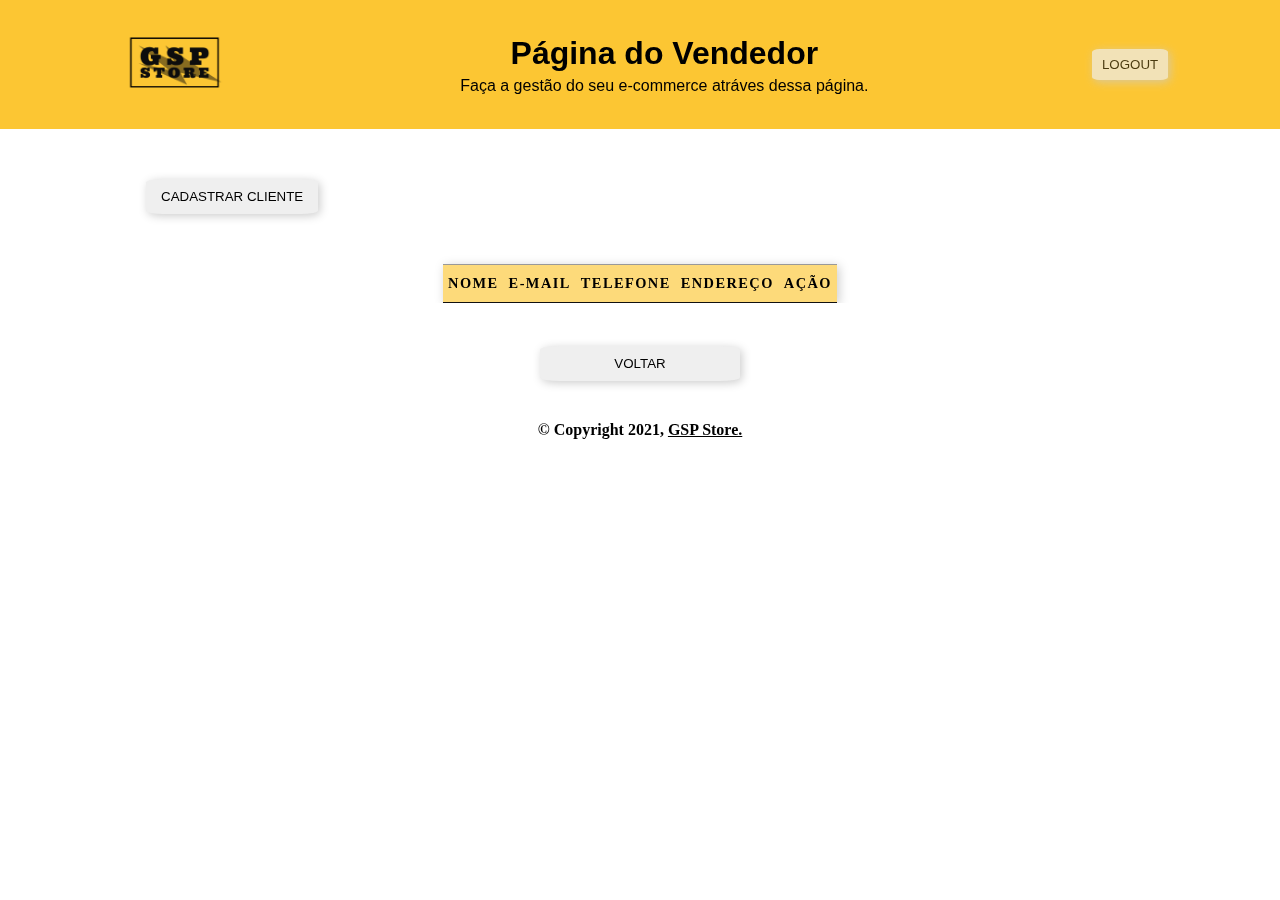
<file: registerClient.html>
<!DOCTYPE html>
<html lang="pt-BR">

<head>
    <meta charset="UTF-8">
    <meta http-equiv="X-UA-Compatible" content="IE=edge">
    <meta name="viewport" content="width=device-width, initial-scale=1.0">
    <title>GSP </title>
    <link rel="stylesheet" href="./css/style.css">
</head>

<body>
    <header>
        <div class="logo">
            <a href="./index.html">
                <img src="./assets/GSP-Store.png" alt="logo">
            </a>
        </div>
        <div class="title">
            <h1>Página do Vendedor</h1>
            <p>Faça a gestão do seu e-commerce atráves dessa página.</p>
        </div>
        <div class="buttons">
            <button>Logout</button>
        </div>
    </header>


    <main>

        <button id="registerClient" class="register">Cadastrar Cliente</button>

        <div class="table">
            <table id="clients-table">
                <thead>
                    <th>Nome</th>
                    <th>E-mail</th>
                    <th>Telefone</th>
                    <th>Endereço</th>
                    <th>Ação</th>
                </thead>
                <tbody>

                </tbody>
            </table>
        </div>


        <br>


        <div class="modal" id="modal">
            <div class="modal-content">
                <header class="modal-header">
                    <h2>Novo Cliente</h2>
                    <span class="modal-close" id="modalClose">&#10006;</span>
                </header>
                <form id="form" class="modal-form">
                    <input type="text" id="name" placeholder="Nome Completo" data-index="new" class="modal-field"
                        required>
                    <input type="text" id="email" placeholder="E-mail" class="modal-field" required>
                    <input type="text" id="phone" placeholder="Telefone" class="modal-field" required>
                    <input type="text" id="address" placeholder="Endereço" class="modal-field" required>
                </form>
                <footer class="modal-footer">
                    <button id="save" class="modal-button green">Salvar</button>
                    <button id="cancel" class="modal-button red">Cancelar</button>
                </footer>
            </div>
        </div>

        <div id="navButton">
            <button class="nav"><a href="./index.html">Voltar</a></button>
        </div>
    </main>
    <footer>
        <h4>&copy; Copyright 2021, <a target="_blank" href="https://github.com/gustavospriebe/">GSP Store.</a></h4>
    </footer>
    <script src="./script/clients.js"></script>
</body>

</html>
</file>
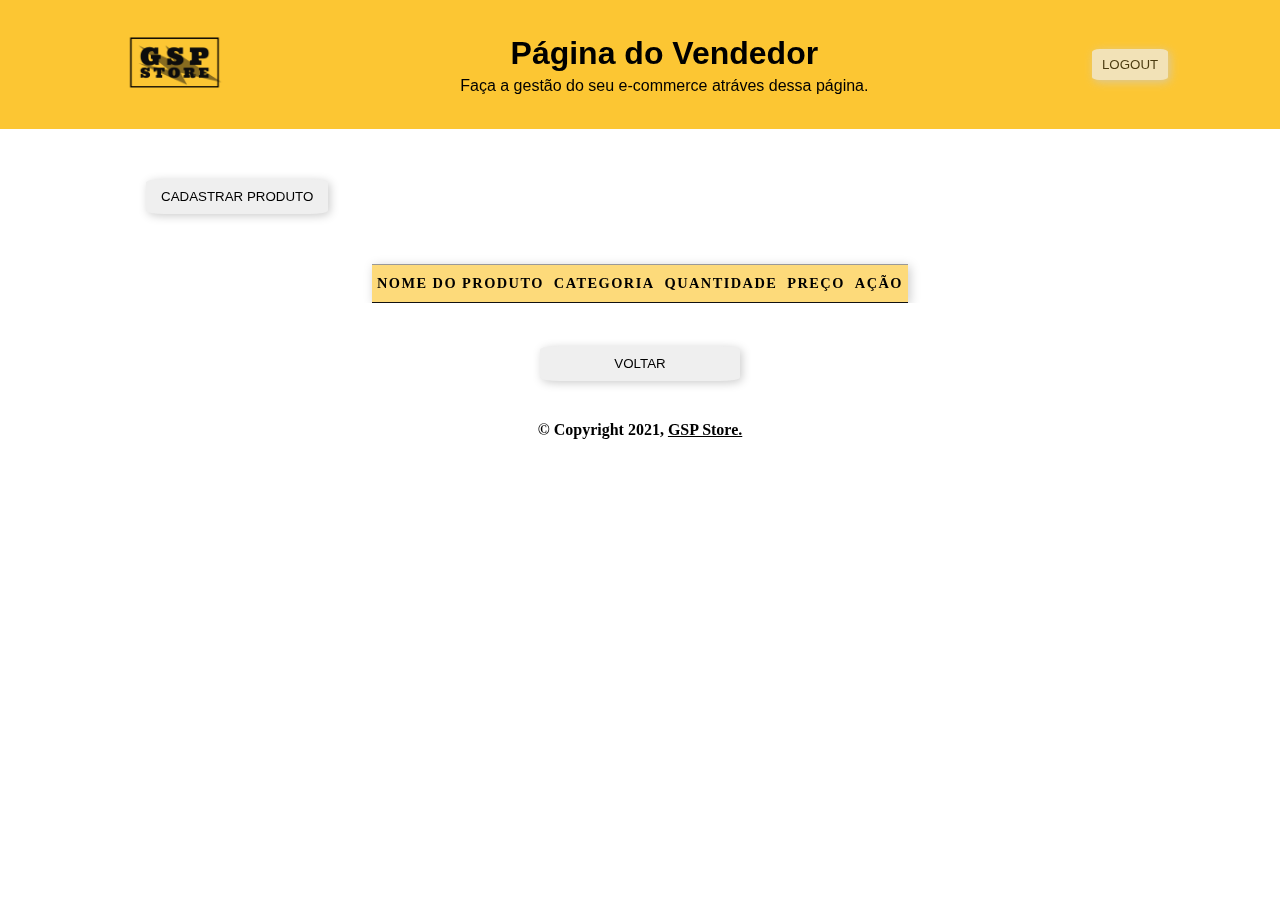
<file: registerProduct.html>
<!DOCTYPE html>
<html lang="pt-BR">

<head>
    <meta charset="UTF-8">
    <meta http-equiv="X-UA-Compatible" content="IE=edge">
    <meta name="viewport" content="width=device-width, initial-scale=1.0">
    <title>GSP </title>
    <link rel="stylesheet" href="./css/style.css">
</head>

<body>
    <header>
        <div class="logo">
            <a href="./index.html">
                <img src="./assets/GSP-Store.png" alt="logo">
            </a>
        </div>
        <div class="title">
            <h1>Página do Vendedor</h1>
            <p>Faça a gestão do seu e-commerce atráves dessa página.</p>
        </div>
        <div class="buttons">
            <button>Logout</button>
        </div>
    </header>


    <main>

        <button id="registerProduct" class="register">Cadastrar Produto</button>

        <div class="table">
            <table id="product-table">
                <thead>
                    <th>Nome do Produto</th>
                    <th>Categoria</th>
                    <th>Quantidade</th>
                    <th>Preço</th>
                    <th>Ação</th>
                </thead>
                <tbody>

                </tbody>
            </table>
        </div>


        <br>


        <div class="modal" id="modal">
            <div class="modal-content">
                <header class="modal-header">
                    <h2>Novo Produto</h2>
                    <span class="modal-close" id="modalClose">&#10006;</span>
                </header>
                <form id="form" class="modal-form">
                    <input type="text" id="name" placeholder="Nome do Produto" data-index="new" class="modal-field"
                        required>
                    <input type="text" id="category" placeholder="Categoria" class="modal-field" required>
                    <input type="text" id="amount" placeholder="Quantidade" class="modal-field" required>
                    <input type="text" id="price" placeholder="Preço" class="modal-field" required>
                </form>
                <footer class="modal-footer">
                    <button id="save" class="modal-button green">Salvar</button>
                    <button id="cancel" class="modal-button red">Cancelar</button>
                </footer>
            </div>
        </div>

        <div id="navButton">
            <button class="nav"><a href="./index.html">Voltar</a></button>
        </div>
    </main>
    <footer>
        <h4>&copy; Copyright 2021, <a target="_blank" href="https://github.com/gustavospriebe/">GSP Store.</a></h4>
    </footer>
    <script src="./script/products.js"></script>
</body>

</html>
</file>
<file: css/style.css>
* {
  padding: 0;
  margin: 0;
}

:root {
  --primary-color: rgb(252, 198, 51);
  --base-color: rgba(252, 198, 51, 0.65);
  --shadow-color: #ccc;
}

body {
  height: 100vh;
}

main {
  width: 85%;
  margin: 0 auto;
}

header {
  width: 100%;
  font-family: "Trebuchet MS", Helvetica, sans-serif;
  display: -webkit-box;
  display: -ms-flexbox;
  display: flex;
  -ms-flex-pack: distribute;
      justify-content: space-around;
  -webkit-box-align: center;
      -ms-flex-align: center;
          align-items: center;
  background: var(--primary-color);
}

header .title {
  text-align: center;
}

header .title h1 {
  margin-bottom: 5px;
}

header .logo img {
  width: 125px;
}

header button {
  padding: 8px 10px;
  margin: 0;
  border: none;
  border-radius: 10%;
  opacity: 0.7;
  text-transform: uppercase;
  -webkit-box-shadow: 2px 2px 10px var(--shadow-color);
          box-shadow: 2px 2px 10px var(--shadow-color);
  cursor: pointer;
}

header button:hover {
  background: -webkit-gradient(linear, left top, left bottom, color-stop(5%, #f6f6f6), to(#ffffff));
  background: linear-gradient(to bottom, #f6f6f6 5%, #ffffff 100%);
  background-color: #ffffff;
}

.register {
  margin: 50px 0 0 50px;
  padding: 10px 15px;
  border: none;
  border-radius: 10%;
  text-transform: uppercase;
  -webkit-box-shadow: 2px 2px 10px var(--shadow-color);
          box-shadow: 2px 2px 10px var(--shadow-color);
  cursor: pointer;
}

.register:hover {
  background: -webkit-gradient(linear, left top, left bottom, color-stop(5%, #f6f6f6), to(#ffffff));
  background: linear-gradient(to bottom, #f6f6f6 5%, #ffffff 100%);
  background-color: #ffffff;
}

.action {
  padding: 10px 15px;
  border: none;
  border-radius: 10%;
  text-transform: uppercase;
  -webkit-box-shadow: 2px 2px 10px var(--shadow-color);
          box-shadow: 2px 2px 10px var(--shadow-color);
  cursor: pointer;
}

.action:hover {
  background: -webkit-gradient(linear, left top, left bottom, color-stop(5%, #f6f6f6), to(#ffffff));
  background: linear-gradient(to bottom, #f6f6f6 5%, #ffffff 100%);
  background-color: #ffffff;
}

#navButton {
  display: -webkit-box;
  display: -ms-flexbox;
  display: flex;
  -webkit-box-orient: vertical;
  -webkit-box-direction: normal;
      -ms-flex-direction: column;
          flex-direction: column;
  width: 200px;
  margin: 0 auto;
}

#navButton .nav {
  margin: 25px 0 0 0;
  padding: 10px 15px;
  border: none;
  border-radius: 10%;
  text-transform: uppercase;
  -webkit-box-shadow: 2px 2px 10px var(--shadow-color);
          box-shadow: 2px 2px 10px var(--shadow-color);
  cursor: pointer;
}

#navButton .nav a {
  text-decoration: none;
  color: black;
}

#navButton .nav:hover {
  background: -webkit-gradient(linear, left top, left bottom, color-stop(5%, #f6f6f6), to(#ffffff));
  background: linear-gradient(to bottom, #f6f6f6 5%, #ffffff 100%);
  background-color: #ffffff;
}

.table {
  overflow-x: auto;
}

table {
  -webkit-box-shadow: 2px 2px 10px var(--shadow-color);
          box-shadow: 2px 2px 10px var(--shadow-color);
  margin: 50px auto 0 auto;
  -webkit-box-pack: center;
      -ms-flex-pack: center;
          justify-content: center;
  border-collapse: collapse;
}

table tr:nth-child(2n) {
  background: #efefef;
}

table tbody tr:hover {
  background: #c3e6e5;
}

table th,
table td {
  padding: 10px 5px;
}

table th {
  background: var(--base-color);
  text-transform: uppercase;
  border-top: 1px solid #999;
  border-bottom: 1px solid #111;
  text-align: center;
  font-size: 90%;
  letter-spacing: 0.1em;
}

table td {
  text-align: center;
}

table td:nth-child(1) {
  text-align: start;
}

#product-table td:nth-child(4) {
  text-align: end;
}

.modal {
  position: fixed;
  top: 0;
  left: 0;
  width: 100%;
  height: 100%;
  background: #00000090;
  color: white;
  opacity: 0;
  z-index: -1;
}

.modal.active {
  opacity: 1;
  z-index: 1;
}

.modal-content {
  display: -webkit-box;
  display: -ms-flexbox;
  display: flex;
  -webkit-box-orient: vertical;
  -webkit-box-direction: normal;
      -ms-flex-direction: column;
          flex-direction: column;
  gap: 20px;
  width: 60vh;
  margin: 15vh auto;
  padding-bottom: 20px;
  background: white;
  -webkit-box-shadow: 2px 2px 10px var(--shadow-color);
          box-shadow: 2px 2px 10px var(--shadow-color);
}

.modal-header {
  display: -webkit-box;
  display: -ms-flexbox;
  display: flex;
  position: relative;
  -webkit-box-pack: justify;
      -ms-flex-pack: justify;
          justify-content: space-between;
  height: 40px;
  line-height: 40px;
}

.modal-header h2, .modal-header span {
  margin: 0 8px 0 8px;
}

.modal-close {
  width: 40px;
  height: 40px;
  text-align: center;
  cursor: pointer;
}

.modal-close:hover {
  background-color: #FF4949;
  color: white;
}

.modal-form {
  display: -webkit-box;
  display: -ms-flexbox;
  display: flex;
  -ms-flex-wrap: wrap;
      flex-wrap: wrap;
  -webkit-box-pack: center;
      -ms-flex-pack: center;
          justify-content: center;
  gap: 20px;
}

.modal-field {
  padding: 5px 0;
  border: none;
  -webkit-box-shadow: 0 0 2px var(--shadow-color);
          box-shadow: 0 0 2px var(--shadow-color);
  font-size: 0.9rem;
}

.modal-field :focus {
  border: 2px solid var(--shadow-color);
  -webkit-box-shadow: 0 0 3px var(--shadow-color);
          box-shadow: 0 0 3px var(--shadow-color);
}

.modal-button {
  border-style: none;
  height: 40px;
  color: black;
  margin-right: 5px;
  padding: 10px 15px;
  border: none;
  border-radius: 10%;
  text-transform: uppercase;
  -webkit-box-shadow: 2px 2px 10px var(--shadow-color);
          box-shadow: 2px 2px 10px var(--shadow-color);
  cursor: pointer;
}

.green:hover {
  background: -webkit-gradient(linear, left top, left bottom, color-stop(5%, #1a9c57), to(#1a9c57));
  background: linear-gradient(to bottom, #1a9c57 5%, #1a9c57 100%);
}

.red:hover {
  background: -webkit-gradient(linear, left top, left bottom, color-stop(5%, #ff4949), to(#ff4949));
  background: linear-gradient(to bottom, #ff4949 5%, #ff4949 100%);
}

footer {
  display: -webkit-box;
  display: -ms-flexbox;
  display: flex;
  -webkit-box-pack: center;
      -ms-flex-pack: center;
          justify-content: center;
  margin-top: 40px;
}

footer h4 a {
  color: black;
}
/*# sourceMappingURL=style.css.map */
</file>
